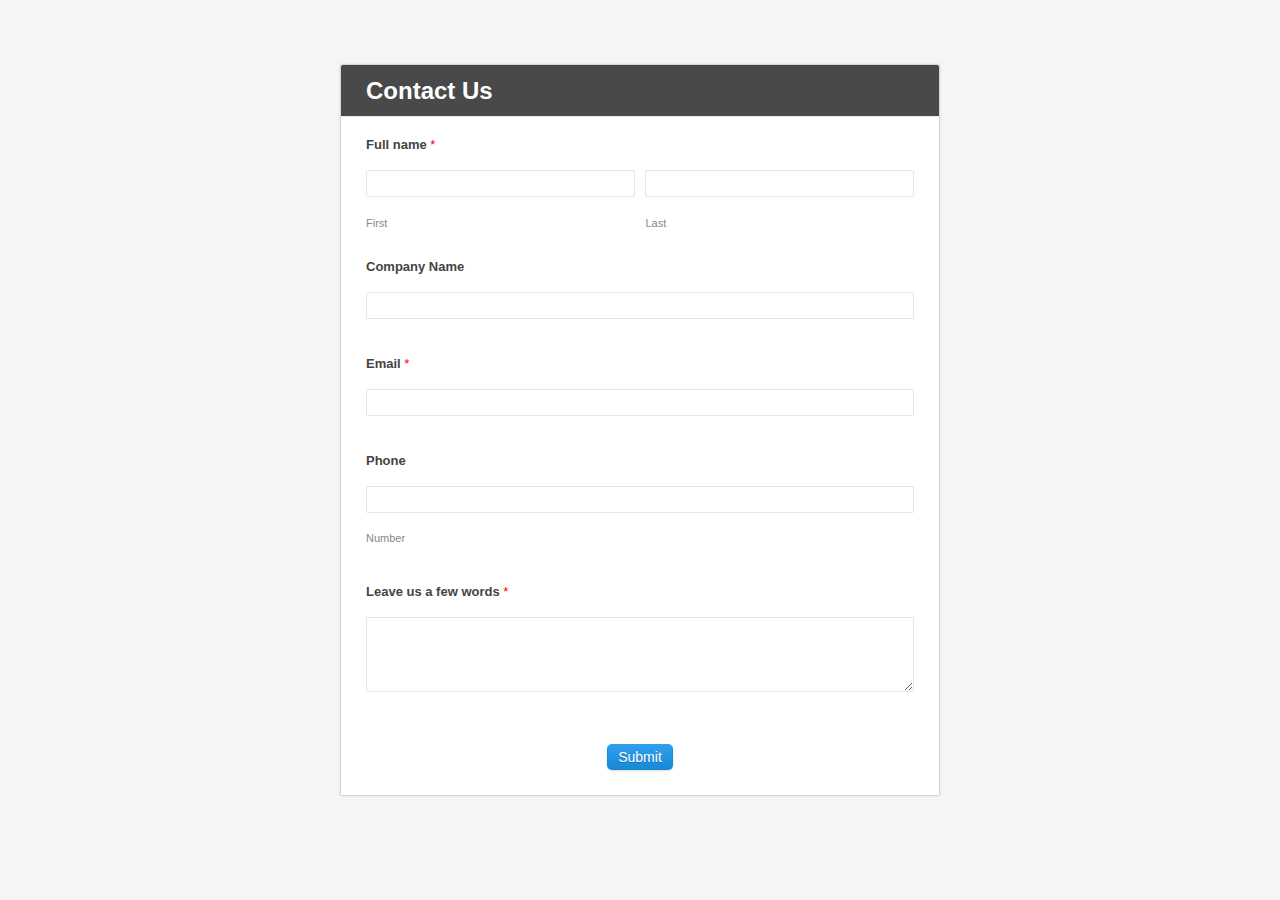
<file: Contact_Us/contactform.html>
<html><head><meta charset="UTF-8"><title>Contact Us</title>
<link href="css/form.css" rel="stylesheet" type="text/css"><script src="js/validation.js"></script>
</head><body class="zf-backgroundBg"><!-- Change or deletion of the name attributes in the input tag will lead to empty values on record submission-->
<div class="zf-templateWidth"><form action='https://forms.zohopublic.com/placementdynamics1/form/ContactUs/formperma/2el1fi5TjRqLuIniNBubEbi24KLF0Vq6DKfua1ANLJQ/htmlRecords/submit' name='form' method='POST' onSubmit='javascript:document.charset="UTF-8"; return zf_ValidateAndSubmit();' accept-charset='UTF-8' enctype='multipart/form-data' id='form'><input type="hidden" name="zf_referrer_name" value=""><!-- To Track referrals , place the referrer name within the " " in the above hidden input field -->
<input type="hidden" name="zf_redirect_url" value=""><!-- To redirect to a specific page after record submission , place the respective url within the " " in the above hidden input field -->
<input type="hidden" name="zc_gad" value=""><!-- If GCLID is enabled in Zoho CRM Integration, click details of AdWords Ads will be pushed to Zoho CRM -->
<div class="zf-templateWrapper"><!---------template Header Starts Here---------->
<ul class="zf-tempHeadBdr"><li class="zf-tempHeadContBdr"><h2 class="zf-frmTitle"><em>Contact Us</em></h2>
<p class="zf-frmDesc"></p>
<div class="zf-clearBoth"></div></li></ul><!---------template Header Ends Here---------->
<!---------template Container Starts Here---------->
<div class="zf-subContWrap zf-topAlign"><ul>
<!---------Name Starts Here----------> 
<li class="zf-tempFrmWrapper zf-name zf-namelarge"><label class="zf-labelName"> 
Full name 
<em class="zf-important">*</em>
</label>
<div 
class="zf-tempContDiv zf-twoType"  
>
<div
class="zf-nameWrapper"  
>
<span> <input type="text" maxlength="255" name="Name_First" fieldType=7 placeholder=""/> <label>First</label>
 </span> 
 </span> </span>
<span> <input type="text" maxlength="255" name="Name_Last" fieldType=7 placeholder=""/> <label>Last</label>
 </span> 
 </span> </span>
<div class="zf-clearBoth"></div></div><p id="Name_error" class="zf-errorMessage" style="display:none;">Invalid value</p>
</div><div class="zf-clearBoth"></div></li><!---------Name Ends Here----------> 
<!---------Single Line Starts Here---------->
<li class="zf-tempFrmWrapper zf-large"><label class="zf-labelName"> 
Company Name 
</label>
<div class="zf-tempContDiv">
<span> <input type="text" name="SingleLine" checktype="c1" value="" maxlength="255" fieldType=1 placeholder=""/></span> <p id="SingleLine_error" class="zf-errorMessage" style="display:none;">Invalid value</p>
</div><div class="zf-clearBoth"></div></li><!---------Single Line Ends Here---------->
<!---------Email Starts Here---------->  
<li class="zf-tempFrmWrapper zf-large"><label class="zf-labelName"> 
Email 
<em class="zf-important">*</em>
</label>
<div class="zf-tempContDiv">
<span> <input fieldType=9  type="text" maxlength="255" name="Email" checktype="c5" value="" placeholder=""/></span> <p id="Email_error" class="zf-errorMessage" style="display:none;">Invalid value</p>
</div><div class="zf-clearBoth"></div></li><!---------Email Ends Here---------->  
<!---------Phone Starts Here----------> 
<li  class="zf-tempFrmWrapper zf-large"><label class="zf-labelName"> 
Phone 
</label>
<div class="zf-tempContDiv zf-phonefld">
<div
class="zf-phwrapper zf-phNumber"  
>
<span> <input type="text" compname="PhoneNumber" name="PhoneNumber_countrycode" maxlength="20" checktype="c7" value="" phoneFormat="1" isCountryCodeEnabled=false fieldType="11" id="international_PhoneNumber_countrycode" valType="number" phoneFormatType="1" placeholder="" />
<label>Number</label> </span>
<div class="zf-clearBoth"></div></div><p id="PhoneNumber_error" class="zf-errorMessage" style="display:none;">Invalid value</p>
</div><div class="zf-clearBoth"></div></li><!---------Phone Ends Here----------> 
<!---------Multiple Line Starts Here---------->
<li class="zf-tempFrmWrapper zf-large"><label class="zf-labelName"> 
Leave us a few words 
<em class="zf-important">*</em>
</label>
<div class="zf-tempContDiv">
<span> <textarea name="MultiLine" checktype="c1" maxlength="65535" placeholder=""></textarea> </span><p id="MultiLine_error" class="zf-errorMessage" style="display:none;">Invalid value</p>
</div><div class="zf-clearBoth"></div></li><!---------Multiple Line Ends Here---------->
</ul></div><!---------template Container Starts Here---------->
<ul><li class="zf-fmFooter"><button class="zf-submitColor" >Submit</button></li></ul></div><!-- 'zf-templateWrapper' ends --></form></div><!-- 'zf-templateWidth' ends -->
<script type="text/javascript">var zf_DateRegex = new RegExp("^(([0][1-9])|([1-2][0-9])|([3][0-1]))[-](Jan|Feb|Mar|Apr|May|Jun|Jul|Aug|Sep|Oct|Nov|Dec|JAN|FEB|MAR|APR|MAY|JUN|JUL|AUG|SEP|OCT|NOV|DEC)[-](?:(?:19|20)[0-9]{2})$");
var zf_MonthYearRegex = new RegExp("^(Jan|Feb|Mar|Apr|May|Jun|Jul|Aug|Sep|Oct|Nov|Dec|JAN|FEB|MAR|APR|MAY|JUN|JUL|AUG|SEP|OCT|NOV|DEC)[-](?:(?:19|20)[0-9]{2})$");
var zf_MandArray = [ "Name_First", "Name_Last", "Email", "MultiLine"]; 
var zf_FieldArray = [ "Name_First", "Name_Last", "SingleLine", "Email", "PhoneNumber_countrycode", "MultiLine"]; 
var isSalesIQIntegrationEnabled = false;
var salesIQFieldsArray = [];</script></body></html>
</file>
<file: Contact_Us/css/form.css>
/* $Id: $ */
@charset "UTF-8";
html, body, div, span, applet, object, iframe, h1, h2, h3, h4, h5, h6, p, blockquote, pre, a, abbr, acronym, address, big, cite, code, del, dfn, em, img, ins, kbd, q, s, samp, small, strike, strong, sub, sup, tt, var, b, u, i, center, dl, dt, dd, ol, ul, li, fieldset, form, label, legend,caption, article, aside, canvas, details, embed, figure, figcaption, footer, header, hgroup, menu, nav, output, ruby, section, summary, time, mark, audio, video {
	margin: 0;
	padding: 0;
	border: 0;
	font: inherit;
	vertical-align: baseline;
}

body {
	background-attachment: fixed;
	color: #444444;
	font: 75%/1.3 Arial, Helvetica, sans-serif;
	margin: 0 auto;
}

input, input[type="text"], input[type="search"], isindex, textarea, button {
	outline:none;
	margin:0 auto;
	padding:5px 10px;
	-webkit-box-sizing: border-box; /* Safari/Chrome, other WebKit */
    -moz-box-sizing: border-box;    /* Firefox, other Gecko */
    box-sizing: border-box;         /* Opera/IE 8+ */
}

img, a {
	border:0px;
	outline:none;
	color:#3a6cae;
	text-decoration:none;
}
img, a:hover {
	text-decoration:underline;
}
.zf-flLeft {
	float:left;
}
.zf-flRight {
	float:right;
}
.zf-clearBoth {
	clear:both;
}
ol, ul {
	list-style: none outside none;
}
.zf-normalText {
	font-size:13px;
	line-height:1.5;
}
.zf-smallText {
	font-size:0.9em;
	font-weight:normal;
}
.zf-smallHeading {
	font-size:18px;
}
.zf-heading {
	font-size:2em;
}
.zf-subHeading {
	font-size:1.5em;
}
.zf-boldText, .zf-boldText a {
	font-weight:bold;
	text-decoration:none;
}
.zf-italicText {
	font-style:italic;
}
.zf-heading a {
	text-decoration:underline;
}
.zf-heading a:hover {
	text-decoration:none;
}
.zf-blodText {
	font-weight:bold;
}
.zf-overAuto {
	overflow:auto;
}
.zf-split {
	color: #8B9193;
	padding: 0 3px;
}

.zf-backgroundBg {
	background:#f5f5f5;
}

.zf-templateWidth {
	margin:1% auto;	
}

.zf-templateWidth { 
	width:800px;
	}

.zf-templateWrapper {
	background:#fff;
	border:1px solid #d6d6d6;
	-webkit-box-shadow: 0 0px 3px #E1E1E1;
	-moz-box-shadow: 0 0px 3px #E1E1E1;
	box-shadow: 0 0px 3px #E1E1E1;
	-webkit-border-radius:2px;
	-moz-border-radius:2px;
	border-radius:2px;
}

.zf-tempContDiv input[type="text"], .zf-tempContDiv textarea, .zf-tempContDiv .zf-pdfTextArea {
	background:#fff;	
	border:1px solid #e5e5e5;	
	-webkit-border-radius:2px; 	
	-moz-border-radius:2px;	
	border-radius:2px;	
	padding:5px;
	font-size:13px;	
}

.zf-tempContDiv input[type="text"]:hover,  .zf-tempContDiv textarea:hover{	
	border:1px solid rgba(157, 157, 157, 0.75) !important;	
	}	
.zf-tempContDiv input[type="text"]:focus, .zf-tempContDiv textarea:focus{	
	border:1px solid rgba(121, 187, 238, 0.75) !important;	
	-webkit-box-shadow:0 0 5px rgba(82, 168, 236, 0.5) !important;	
	-moz-box-shadow:0 0 5px rgba(82, 168, 236, 0.5) !important;	
	box-shadow:0 0 5px rgba(82, 168, 236, 0.5) !important;	
	}
	
.zf-tempContDiv textarea {
	height:75px;
}
.arrangeAddress .zf-addrCont  span.zf-addtwo{ width: 99% !important;float: none !important;} 		
/**********Error Message***********/	
.zf-errorMessage {
	font:12px Arial, Helvetica, sans-serif;
	color:#ff0000;
	padding-top:5px;
}

/**********Mandatory Message***********/	
.zf-important {
	color:#ff0000 !important;
	font-weight: normal;
	margin-left:0px;
	padding: 0;
	font-size:13px !important;
}

/**********instruction Message***********/
.zf-instruction {
	color:#939393;
	font-style:italic;
	margin-top:3px;
	font-size:12px;
	overflow:visible !important;
	word-break: break-all;
	margin-bottom: 3px;
}	

.zf-symbols {
	padding:0 5px;
}

.zf-overflow{ overflow:hidden;}

/*****************template Header Starts Here****************/

.zf-tempHeadBdr {
	margin:0;
	padding:0;
	overflow:hidden;
}

.zf-tempHeadContBdr {
	background: #494949;
	border-bottom:1px solid #EAEAEA;
	margin: 0;
	padding:10px 25px;
	-webkit-border-radius:2px 2px 0 0;
	-moz-border-radius:2px 2px 0 0;
	border-radius:2px 2px 0 0;
}
.zf-tempHeadContBdr .zf-frmTitle {
	color: #FFFFFF;
	margin: 0;
	padding: 0;
	font-size:2em;
}
.zf-tempHeadContBdr .zf-frmDesc {
	color: #DDDDDD;
	font-size: 14px;
	font-weight: normal;
	margin: 0;
	padding: 0;
}

/****************template Header Ends Here****************/


.zf-subContWrap {
	padding:0;
	margin:10px;
	margin-bottom:0;
}

.zf-tempFrmWrapper {
	padding:10px 15px;
	margin:1px 0;
}

.zf-tempFrmWrapper .zf-tempContDiv {
	margin:0;
	padding:0;
}

.zf-tempFrmWrapper .zf-labelName {
	font-weight:bold;
	font-size:13px;
	color:#444;
}

.zf-form-sBox{ 
	padding:4px; 
	border:1px solid #e5e5e5; 
	font-size:13px;
	}

.zf-name .zf-tempContDiv span, .zf-phone .zf-tempContDiv span, .zf-time .zf-tempContDiv span{
	float: left;
	display:block;
}

.zf-name .zf-tempContDiv span{margin-bottom:5px; margin-left: 4%;}
.zf-name .zf-tempContDiv span.last{ margin-right:0;}
.zf-name .zf-tempContDiv span label{ display: block;padding-top:3px;}
.zf-name .zf-tempContDiv input[type="text"] {width:100%;}


.zf-phone .zf-tempContDiv span label, .zf-date .zf-tempContDiv span label, .zf-time .zf-tempContDiv span label, .zf-address .zf-tempContDiv span label, .zf-geolocation .zf-tempContDiv span label, .zf-name .zf-tempContDiv span label{ 
	font-size:11px; 
	padding-top:3px;
	}
.zf-phone .zf-tempContDiv label, .zf-date .zf-tempContDiv label, .zf-time .zf-tempContDiv label, .zf-address .zf-tempContDiv label, .zf-name .zf-tempContDiv span label {
	color:#888888;
	}
.zf-phone .zf-tempContDiv span label {
	display: block;
	padding-top:3px;
	text-align:center;
}
.zf-phone .zf-tempContDiv .zf-symbols {
	padding-top:5px;
}


.zf-currency .zf-tempContDiv span{ 
	display:inline-block;
	}
.zf-currency .zf-tempContDiv span label {
	display: block;
	padding-top:3px;
	}
.zf-currency .zf-tempContDiv .zf-symbol {
	font-size: 14px;
    margin-left:5px;
    margin-top: 4px;
	width:auto;
	font-weight:bold;
	}

.zf-decesion .zf-tempContDiv{ 
	width:100% !important; 
	margin-top:4px;
	}
.zf-decesion input[type="checkbox"] {
    display: block;
    height: 13px;
    margin: 0;
    padding: 0;
    width: 13px;
	float:left;
	margin-top:4px;
}
.zf-decesion label {
    display: block;
    line-height:21px;
    margin: 0px 0 0 25px !important;
    padding-bottom: 0 !important;
	width:95% !important;
	float:none !important;
	line-height:21px !important;
	text-align:left !important;
} 

.zf-tempContDiv input[type="file"]{
	outline:none;
	border:1px solid #ccc;
	margin:0 auto;
	padding:5px;
	width:auto;
}


.zf-address .zf-tempContDiv span, .zf-geolocation .zf-tempContDiv span {
	display:block;
	padding-bottom:15px;
	margin-right:2%;
	}
	
.zf-address .zf-tempContDiv span label, .zf-geolocation .zf-tempContDiv span label{
	display: block;
	padding-top:3px;
	}	
	
.zf-address .zf-tempContDiv .zf-addOne, .zf-geolocation .zf-tempContDiv .zf-addOne{
	float: none;
	padding-bottom:15px;
	margin-right:0;
	}

.zf-address .zf-tempContDiv .zf-addOne input, .zf-geolocation .zf-tempContDiv .zf-addOne input{
	width:98%;
	}
.zf-address .zf-tempContDiv span.zf-addtwo, .zf-geolocation .zf-tempContDiv span.zf-addtwo{
	width:48%;
	}
.zf-address .zf-tempContDiv span.zf-addtwo input, .zf-geolocation .zf-tempContDiv span.zf-addtwo input{
	width:99%;
	}	
.zf-address .zf-tempContDiv span.zf-addtwo .zf-form-sBox{
	width:100%;
	}
	
.zf-signContainer{ 
	margin:0; 
	padding:0; 
	width:100%;
	}
.zf-signContainer canvas{ 
	cursor:crosshair;
	border:1px solid #ccc; 
	background:#fff;
	}
.zf-signContainer a{
    font-size: 11px;
    text-decoration: underline;
    display: block;
	}	
	
.zf-section h2{
	border-bottom:1px solid #D7D7D7;
	font-size:22px; 
	color:#000; 
	font-weight:500; 
	font-family:'Open Sans',"Lucida Grande",Arial,Helvetica,sans-serif; 
	padding-bottom:10px;
	}
.zf-section p{ 
	color:#847F7F; 
	margin-top:10px;
	}
	
.zf-note .zf-labelName{	
	padding-top:7px;
	}
.zf-templateWrapper .zf-note{ 
	overflow:hidden;
	}

.zf-date .zf-tempContDiv span label {
	display: block;
	padding-top:3px;
	text-align:left;
}

.zf-subDate{ margin-right:10px;}
.zf-subDate label{ text-align:left !important;}

.zf-time .zf-tempContDiv span label {
	display: block;
	padding-top:3px;
	text-align:center;
}

.zf-time .zf-tempContDiv .zf-form-sBox{
	min-width:58px;
}

.zf-time .zf-tempContDiv .zf-symbols {
	padding-top:5px;
}

.zf-tempContDiv input[type="checkbox"], .zf-tempContDiv input[type="radio"] {
	display: block;
	height: 13px;
	margin: 4px 0 0;
	padding: 0;
	width: 13px;
}

.zf-radio .zf-overflow, .zf-checkbox .zf-overflow{padding-left:2px !important;}

.zf-sideBySide .zf-tempContDiv span {
	margin: 0 15px 5px 0;
	padding:0;
	width:auto;
	float: left;
	display:block;
}
.zf-sideBySide .zf-tempContDiv span input[type="checkbox"] {
	display: block;
	width: 13px;
	height: 13px;
	padding: 0;
	margin-top:3px;
	float:left;
}
.zf-sideBySide .zf-tempContDiv span input[type="radio"] {
	display: block;
	width: 13px;
	height: 13px;
	margin-top:4px;
	padding: 0;
	float:left;
}
.zf-sideBySide .zf-tempContDiv span label {
	line-height:21px;
	display: block;
	margin: 0 0 0 20px;
	padding: 0 0 5px;
}
		

.zf-oneColumns .zf-tempContDiv span {
	margin:0 0 13px 0;
	padding:0;
	width:100%;
	display:block;
	clear: both;
}
.zf-oneColumns .zf-tempContDiv span:last-child { margin-bottom:0;}

.zf-oneColumns .zf-tempContDiv span input[type="checkbox"] {
	display: block;
	width: 13px;
	height: 13px;
	margin:0;
	padding: 0;
	margin-top:3px;
	float:left;
}
.zf-oneColumns .zf-tempContDiv span input[type="radio"] {
	display: block;
	width: 13px;
	height: 13px;
	margin-top:4px;
	padding: 0;
	float:left;
}
.zf-oneColumns .zf-tempContDiv span label {
	line-height:19px;
	display: block;
	margin: 0 0 0 20px;
	padding:0;
	font-size:13px;
}
.zf-twoColumns .zf-tempContDiv span {
	margin: 0 5px 13px 0;
	width: 48%;
	float: left;
	display:block;
}
.zf-twoColumns .zf-tempContDiv span input[type="checkbox"] {
	display: block;
	width: 13px;
	height: 13px;
	margin: 0;
	padding: 0;
	margin-top:3px;
	float:left;
}
.zf-twoColumns .zf-tempContDiv span input[type="radio"] {
	display: block;
	width: 13px;
	height: 13px;
	margin-top:4px;
	padding: 0;
	float:left;
}
.zf-twoColumns .zf-tempContDiv span label {
	line-height:21px;
	display: block;
	margin: 0 0 0 20px;
	padding: 0 0 5px;
}
.zf-threeColumns .zf-tempContDiv span {
	margin: 0 5px 13px 0;
	width:30%;
	float: left;
}
.zf-threeColumns .zf-tempContDiv span input[type="checkbox"] {
	display:block;
	width: 13px;
	height: 13px;
	padding: 0;
	margin-top:3px;
	float:left;
}
.zf-threeColumns .zf-tempContDiv span input[type="radio"] {
	display:block;
	width: 13px;
	height: 13px;
	margin-top:4px;
	padding: 0;
	float:left;
}
.zf-threeColumns .zf-tempContDiv span label {
	line-height:21px;
	display: block;
	margin: 0 0 0 20px;
	padding: 0 0 5px;
}

.zf-mSelect select{ font-size:13px;}	

.zf-fmFooter {
	margin:0;
	padding:25px;
	text-align:center;
}

.zf-fmFooter .zf-submitColor{ font-size:14px; padding:4px 10px;}

.zf-submitColor{
	color: #fff;
	border:1px solid;
	border-color: #2F9EEC #1988D6 #1988D6;
	background: #2596e6;
	background: -webkit-gradient(linear, left top, left bottom, from(#2f9eec), to(#1988d6));
	background: -moz-linear-gradient(top,  #2f9eec,  #1988d6);
	filter:  progid:DXImageTransform.Microsoft.gradient(startColorstr='#2f9eec', endColorstr='#1988d6');
	-moz-box-shadow:0 1px 2px rgba(0, 0, 0, 0.15);
	-webkit-box-shadow:0 1px 2px rgba(0, 0, 0, 0.15);
	box-shadow:0 1px 2px rgba(0, 0, 0, 0.15);
	text-shadow:0 1px 0 rgba(0, 0, 0, 0.25);
	}
	
.zf-submitColor:hover{
	background: #1988d6;
	background: -webkit-gradient(linear, left top, left bottom, from(#1988d6), to(#1988d6));
	background: -moz-linear-gradient(top,  #1988d6,  #1988d6);
	filter:  progid:DXImageTransform.Microsoft.gradient(startColorstr='#1988d6', endColorstr='#1988d6');
	}	   	

/****************Field Small/Medium/Large Starts Here****************/

.zf-small .zf-tempContDiv input[type="text"], .zf-small .zf-tempContDiv textarea, .zf-small .zf-mSelect select, .zf-small .zf-tempContDiv .zf-sliderCont, .zf-small .zf-tempContDiv .zf-pdfTextArea, .zf-small .zf-signContainer{
	width:50%;
	}
.zf-medium .zf-tempContDiv input[type="text"], .zf-medium .zf-tempContDiv textarea, .zf-medium .zf-mSelect select, .zf-medium .zf-tempContDiv .zf-sliderCont, .zf-medium .zf-tempContDiv .zf-pdfTextArea, .zf-medium .zf-signContainer{
	width:75%;
	}
.zf-large .zf-tempContDiv input[type="text"], .zf-large .zf-tempContDiv textarea, .zf-large .zf-mSelect select, .zf-large .zf-tempContDiv .zf-sliderCont, .zf-large .zf-tempContDiv .zf-pdfTextArea, .zf-large .zf-signContainer{
	width:100%;
	}
        .signContainer canvas{
            width:100%;
        }
	
	
.zf-small .zf-tempContDiv .zf-form-sBox{
	width:50%;
	}
.zf-medium .zf-tempContDiv .zf-form-sBox{
	width:75%;
	}
.zf-large .zf-tempContDiv .zf-form-sBox{
	width:100%;
	}


.zf-name .zf-tempContDiv .zf-form-sBox{
	width:100%;
	}

.zf-namesmall .zf-nameWrapper{ width: 50%;}
.zf-namesmall .zf-tempContDiv span{width:48%;}
 
.zf-namesmall .zf-oneType .zf-salutationWrapper span{width:63%; }
.zf-namesmall .zf-oneType .zf-salutationWrapper .zf-salutation{ width: 33%;}

.zf-namesmall .zf-twoType .zf-salutationWrapper span{width:34%;margin-left:3%;}
.zf-namesmall .zf-twoType .zf-salutationWrapper .zf-salutation{ width:26%;}

.zf-namesmall .zf-threeType .zf-nameWrapper span{width:32%; margin-left:2%;}

.zf-namesmall .zf-threeType .zf-salutationWrapper span{ width:100%;margin-left: 0px; float:none; margin-left: 0;}
.zf-namesmall .zf-threeType .zf-salutationWrapper .zf-salutation{ width:50%;}


.zf-namesmall .zf-tempContDiv span:first-child{ margin-left:0;}

.zf-leftAlign .zf-namesmall .zf-threeType .zf-salutationWrapper span, .zf-rightAlign .zf-namesmall	.zf-threeType .zf-salutationWrapper span{ width:100%;margin-left: 0px; float:none; margin-left: 0;}
.zf-leftAlign .zf-namesmall .zf-threeType .zf-salutationWrapper .zf-salutation, .zf-rightAlign .zf-namesmall .zf-threeType .zf-salutationWrapper .zf-salutation{ width: 50%; }




.zf-namemedium .zf-nameWrapper{ width: 75%;}

.zf-namemedium .zf-tempContDiv span{width:49%; margin-left:2%;}


    
.zf-namemedium .zf-oneType .zf-salutationWrapper span{width:73%; }
.zf-namemedium .zf-oneType .zf-salutationWrapper .zf-salutation{ width: 25%;}

.zf-namemedium .zf-twoType .zf-salutationWrapper span{width:38%;margin-left:2%;}
.zf-namemedium .zf-twoType .zf-salutationWrapper .zf-salutation{ width:20%;}


.zf-namemedium .zf-threeType .zf-nameWrapper span{width:32%; margin-left:2%;}


.zf-namemedium .zf-threeType .zf-salutationWrapper span{width:25%;margin-left:2%;}

.zf-namemedium .zf-threeType .zf-salutationWrapper .zf-salutation{ width:19%;}

.zf-namemedium .zf-tempContDiv span:first-child{ margin-left:0;}

.zf-namelarge .zf-tempContDiv span{width:23.5%; margin-left:2%; margin-right: 0; margin-bottom: 0;}
.zf-namelarge .zf-twoType .zf-nameWrapper span{width:49%; margin-left:2%;}
.zf-namelarge .zf-threeType .zf-nameWrapper span{width:32%; margin-left:2%;}


.zf-namelarge .zf-twoType .zf-salutationWrapper span{width:40%; margin-left:2%;}
.zf-namelarge .zf-twoType .zf-salutationWrapper .zf-salutation{ width: 16%;}

.zf-namelarge .zf-threeType .zf-salutationWrapper span{width:26%; margin-left:2%;}
.zf-namelarge .zf-threeType .zf-salutationWrapper .zf-salutation{ width: 16%;}

.zf-namelarge .zf-oneType .zf-salutationWrapper span{width:73%; margin-left:2%;}
.zf-namelarge .zf-oneType .zf-salutationWrapper .zf-salutation{ width:25%;}

.zf-namelarge .zf-tempContDiv span:first-child { margin-left:0 !important;}



.zf-csmall	 .zf-tempContDiv input[type="text"] {
	width:43%;
	}
.zf-cmedium .zf-tempContDiv input[type="text"] {
	width:67%;
	}
.zf-clarge	 .zf-tempContDiv input[type="text"] {
	width:91%;
	} 	

.zf-nsmall .zf-tempContDiv input[type="text"] {	
	width:50%;	
	}
.zf-nmedium .zf-tempContDiv input[type="text"] {
	width:75%;
	}
.zf-nlarge .zf-tempContDiv input[type="text"] {
	width:100%;
	}

.zf-signSmall .zf-tempContDiv .zf-signContainer .zf-signArea {	
	width:49%;
	}
.zf-signMedium .zf-tempContDiv .zf-signContainer .zf-signArea {
	width:60%;
	}
.zf-signLarge .zf-tempContDiv .zf-signContainer .zf-signArea {	
	width:74%;
	}	

.zf-addrsmall .zf-tempContDiv .zf-addrCont{ 
	width:50%;
	}
.zf-addrmedium .zf-tempContDiv .zf-addrCont{ 
	width:75%;
	}
.zf-addrlarge .zf-tempContDiv .zf-addrCont{ 
	width:100%;
	}	
	
	
/****************Field Small/Medium/Large Ends Here****************/	

.zf-topAlign .zf-tempFrmWrapper .zf-labelName {
	padding-bottom:8px;
	display:block;
}

.zf-topAlign .zf-threeColumns .zf-labelName, .zf-topAlign .zf-twoColumns .zf-labelName, .zf-topAlign .zf-oneColumns .zf-labelName, .zf-topAlign .zf-sideBySide .zf-labelName{ padding-bottom:8px;}

.zf-leftAlign {
	display:block;
}
.zf-leftAlign .zf-tempFrmWrapper .zf-labelName {
	float:left;
	width:30%;
	line-height:20px;
	margin-right:15px;
}
.zf-leftAlign .zf-tempFrmWrapper .zf-tempContDiv {
	 margin-left: 35%;
}

.zf-leftAlign .zf-slider .zf-tempContDiv{ margin-top:6px;}

.zf-leftAlign .zf-decesion .zf-tempContDiv, .zf-rightAlign .zf-decesion .zf-tempContDiv{ margin-left:0 !important;}

.zf-rightAlign {
	display:block;
}
.zf-rightAlign .zf-tempFrmWrapper .zf-labelName {
	float:left;
	width:30%;
	line-height: 20px;
	text-align:right;
	margin-right:15px;
}
.zf-rightAlign .zf-tempFrmWrapper .zf-tempContDiv {
	 margin-left: 35%;
}
.zf-matrixTable{ font-size:13px; overflow-x: scroll;padding-bottom: 15px !important;}
.zf-matrixTable table th, .zf-matrixTable table td{padding:10px;}
.zf-matrixTable thead th, .zf-matrixTable table td{ text-align:center;}
.zf-matrixTable table td input[type="radio"], .zf-matrixTable table td input[type="checkbox"]{ display:inline-block;}
.zf-matrixTable tbody th{ font-weight:normal;font-size: 13px;text-align: left;}
.zf-matrixTable thead th { font-weight:600;font-size: 13px;}

/****************Form Top Align Starts Here****************/	

.zf-termsContainer{ margin:0; padding:0;}
.zf-termsContainer .zf-termsMsg {border: 1px solid #E1E1E1;max-height: 250px; min-height:70px; overflow-y:scroll; padding:10px;  margin-bottom:6px;}
.zf-termsContainer .zf-termScrollRemove {border: 1px solid #E1E1E1;padding:10px;  margin-bottom:6px;}
.zf-termsAccept{ margin-top:2px !important;}
.zf-termsAccept input[type="checkbox"]{ margin-top:2px !important; float:left;}
.zf-termsAccept label{ margin-left: 20px;font-size: 13px;float: none;display: block;}

.zf-termsWrapper .zf-tempContDiv{ margin-left:0 !important;}
.zf-termsWrapper .zf-labelName{ width:100% !important; text-align:left !important; padding-bottom:8px !important;}


.zf-medium .zf-phwrapper {
    width: 75%;
}
.zf-phwrapper.zf-phNumber span {
	width: 100% !important;
}
.zf-phwrapper span:first-child {
    margin-left: 0;
    width: 22%;
}
.zf-phwrapper label {
    display: block;
    color: #888888;
    font-size: 11px;
    margin-top: 2px;
}
.zf-medium .zf-phonefld input[type="text"], .zf-small .zf-phonefld input[type="text"] {
    width: 100%;
}
.zf-small .zf-phwrapper {
    width: 50%;
}
.zf-tempFrmWrapper.zf-phone span {
	width: auto;
	margin: inherit;
}
.zf-phwrapper span {
    margin-bottom: 10px;
    float: left;
    width: 76%;
    margin-left: 2%;
}
.zf-descFld a{ text-decoration:underline;}
.zf-descFld em{ font-style:italic;}
.zf-descFld b{ font-weight:bold;}
.zf-descFld i{ font-style: italic;}
.zf-descFld u{ text-decoration:underline;}
.zf-descFld ul{ margin:auto;}
.zf-descFld ul{ list-style:disc;}
.zf-descFld ol{ list-style:decimal;}
.zf-descFld ul, .zf-descFld ol{margin: 10px 0;
    padding-left: 20px;}

.zf-descFld  ol.code {
    list-style-position: outside;
    list-style-type: decimal;
    padding: 0 30px;
}

.zf-descFld  ol.code li {
    background-color: #F5F5F5;
    border-left: 2px solid #CCCCCC;
    margin: 1px 0;
    padding: 2px;
}

.zf-descFld  blockquote.zquote {
    border-left: 3px solid #EFEFEF;
    padding-left: 35px;
}
.zf-descFld  blockquote.zquote span.txt {
    -moz-user-focus: ignore;
    -moz-user-input: disabled;
    -moz-user-select: none;
    color: #058BC2;
    float: left;
    font: bold 50px Arial,Helvetica,sans-serif;
    margin: -10px 0 0 -30px;
}
.zf-descFld  blockquote.block_quote {
    background: url("../images/newQuote.gif") no-repeat scroll 12px 10px rgba(0, 0, 0, 0);
    border-left: 3px solid #EFEFEF;
    font: 13px/20px georgia,Arial,verdana,Helvetica,sans-serif;
    margin: 15px 3px 15px 15px;
    padding: 10px 10px 10px 40px;
}
.zf-descFld  body {
    font-family: Arial,Helvetica,sans-serif;
    font-size: 13px;
    margin: 8px;
}
.note .noteCont{ overflow:hidden;}
.note .zf-descFld{
	overflow:hidden;
	font-size: 13px;
}

/* Align contact form style with the website's modern design */
form {
    background-color: var(--white);
    padding: 2rem;
    border-radius: 8px;
    box-shadow: var(--shadow);
    max-width: 600px;
    margin: 2rem auto;
}

form h2 {
    color: var(--primary-color);
    margin-bottom: 1.5rem;
    font-weight: 600;
}

form label {
    display: block;
    margin-bottom: 0.5rem;
    color: var(--text-color);
    font-weight: 500;
}

form input[type="text"],
form input[type="email"],
form textarea {
    width: 100%;
    padding: 0.8rem;
    margin-bottom: 1rem;
    border: 1px solid #ddd;
    border-radius: 5px;
    transition: var(--transition);
}

form input[type="text"]:focus,
form input[type="email"]:focus,
form textarea:focus {
    border-color: var(--primary-color);
    box-shadow: 0 0 5px rgba(11, 36, 71, 0.1);
}

form button {
    background: var(--primary-color);
    color: var(--white);
    padding: 0.8rem 1.5rem;
    border: none;
    border-radius: 5px;
    cursor: pointer;
    transition: var(--transition);
}

form button:hover {
    background: var(--secondary-color);
    transform: translateY(-2px);
}
</file>
